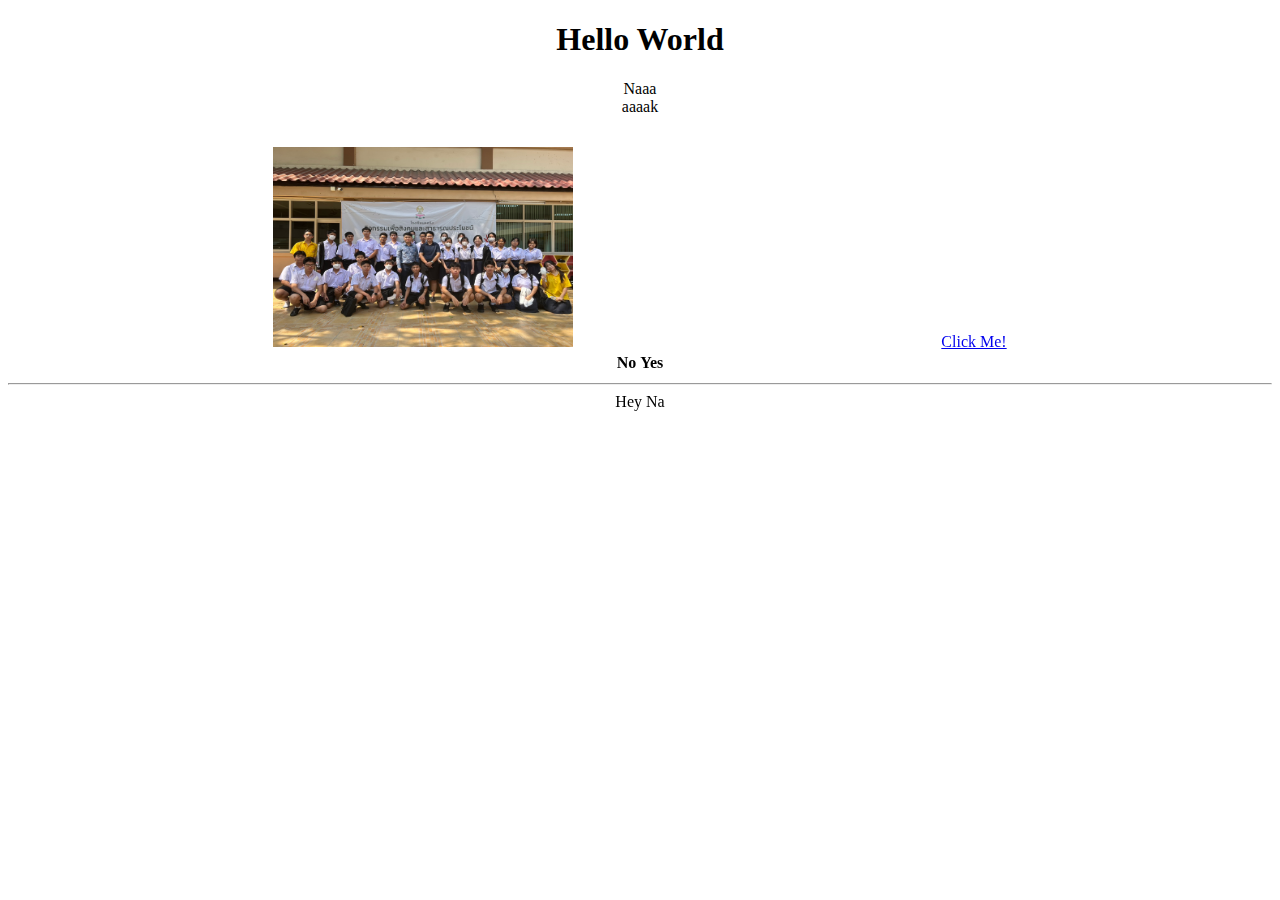
<file: Devifle/Index.html>
<!DOCTYPE html>
<html lang="en">
<head>
    <meta charset="UTF-8">
    <meta name="viewport" content="width=device-width, initial-scale=1.0">
    <title>Document</title>
</head>
<body>
 
<center> 
    <h1>Hello World</h1>
    <p>Naaa<br> aaaak</p>

    <img width="300" height="200" src="S__5947427.jpg">
    <iframe width="360" height="215" src="https://www.youtube.com/embed/rfUEstWJUkA?si=NVDdSA3F9aQ-juMw" title="YouTube video player" frameborder="0" allow="accelerometer; autoplay; clipboard-write; encrypted-media; gyroscope; picture-in-picture; web-share" referrerpolicy="strict-origin-when-cross-origin" allowfullscreen></iframe>
    <a href="https://www.youtube.com/watch?v=rfUEstWJUkA&list=RDrfUEstWJUkA&start_radio=1">Click Me! </a>
    <table>
        <tr>
            <th> No   </th>
            <th> Yes</th>
        </tr>
    </table>
    <hr>
    <span> Hey </span>
    <span> Na </span>



</center>
    

</body>
</html>
</file>
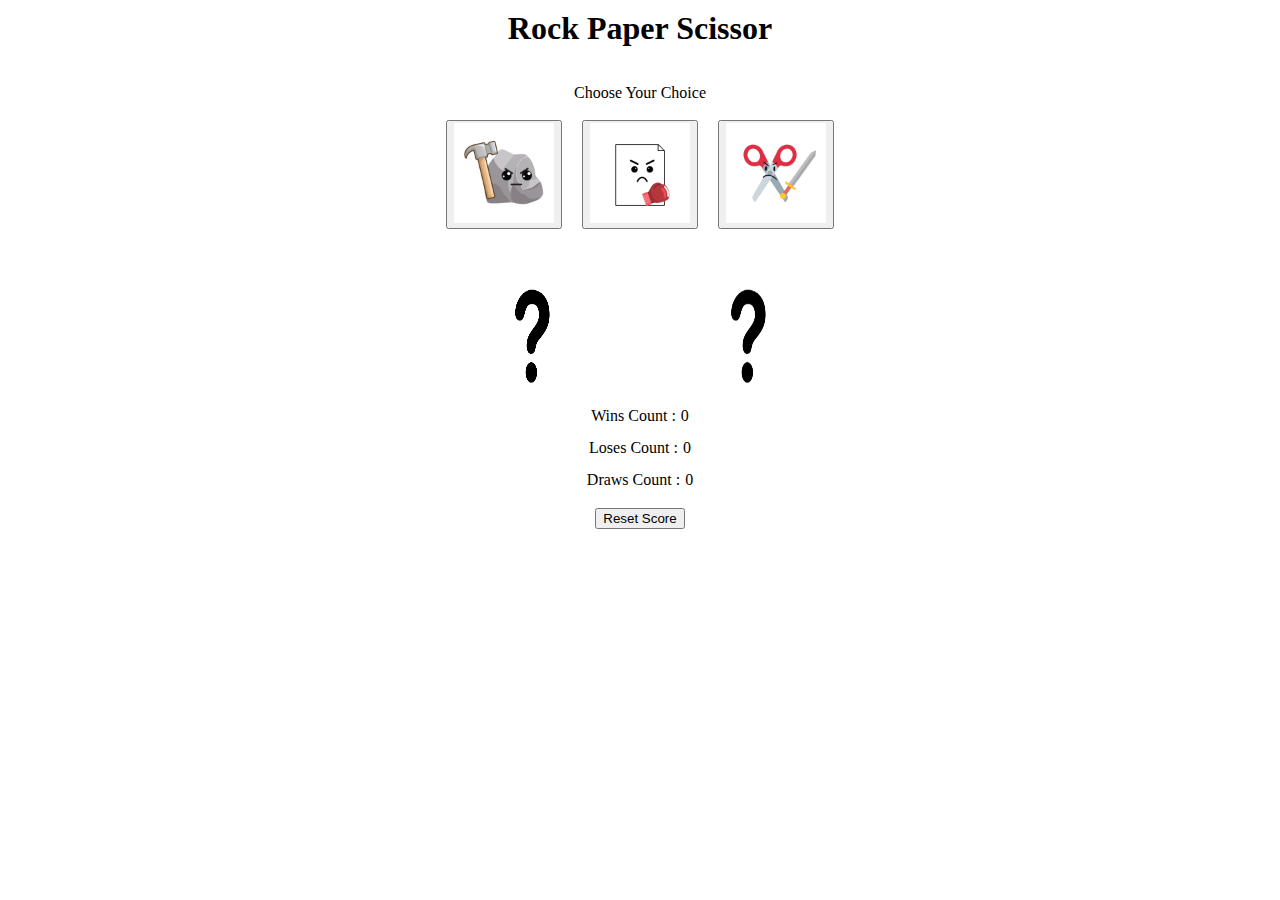
<file: Project.html>
<!DOCTYPE html>
<html lang="en">
<head>
    <meta charset="UTF-8">
    <meta name="viewport" content="width=device-width, initial-scale=1.0">
    <title>Document</title>
    <link rel="stylesheet" href="Project.css">
    <link href="https://cdn.jsdelivr.net/npm/bootstrap@5.0.2/dist/css/bootstrap.min.css" rel="stylesheet" integrity="sha384-EVSTQN3/azprG1Anm3QDgpJLIm9Nao0Yz1ztcQTwFspd3yD65VohhpuuCOmLASjC" crossorigin="anonymous">
</head>
<body>
<div class="container">
    <div class="TitleBox"> 
    <h1 id="Title">Rock Paper Scissor</h1>
    </div>
    <div class="FirstTextBox"><p id="FirstText">Choose Your Choice</p></div>
   <div class="ButtonChoose">
      <button type="button" onclick="Rock()" class="choose btn btn-outline-dark"> <img src="Rock.png" alt="" width="100px" height="100px"> </button>
      <button type="button" onclick="Paper()" class="choose btn btn-outline-dark"> <img src="Paper.png" alt="" width="100px" height="100px"> </button>
      <button type="button" onclick="Scissor()" class="choose btn btn-outline-dark"> <img src="Scissor.png" alt="" width="100px" height="100px"> </button>
   </div>
   <div class="Roundcount border-top">
    <span id="RoundText"></span>
    <span id="Round"></span>
   </div>
    <div class="PBresult">  
      <div class="Presult shadow p-3 mb-5 bg-body rounded">
        <p id="playerresult"></p>
        <img src="images.png" alt="" id="playerresultimg" width="100px" height="100px">
      </div>
      <div class="Bresult shadow p-3 mb-5 bg-body rounded">
        <p id="botresult"></p>
        <img src="filp.png" alt="" id="botresultimg" width="100px" height="100px">
      </div>
    </div>  
    <p id="ResultText" class="border-bottom"></p>
      <div class="ScorePoint ">
        <div class="WinScore">
          <span>Wins Count : </span>
          <span id="WinCount">0</span>
          <p></p>
        </div>
        <div class="LoseScore">
          <span>Loses Count : </span>
          <span id="LoseCount">0</span>
          <p></p>
        </div>
        <div class="DrawScore">
        <span>Draws Count : </span>
        <span id="DrawCount">0</span>
        <p></p>
        </div>
      </div>
      <div class="ScoreReset"> 
      <button type="button" class="btn btn-outline-danger" onclick="ResetScore()">Reset Score</button>
      </div>
</div>      
      <script src="Project.js"></script> 

      
</body>
</html>
</file>
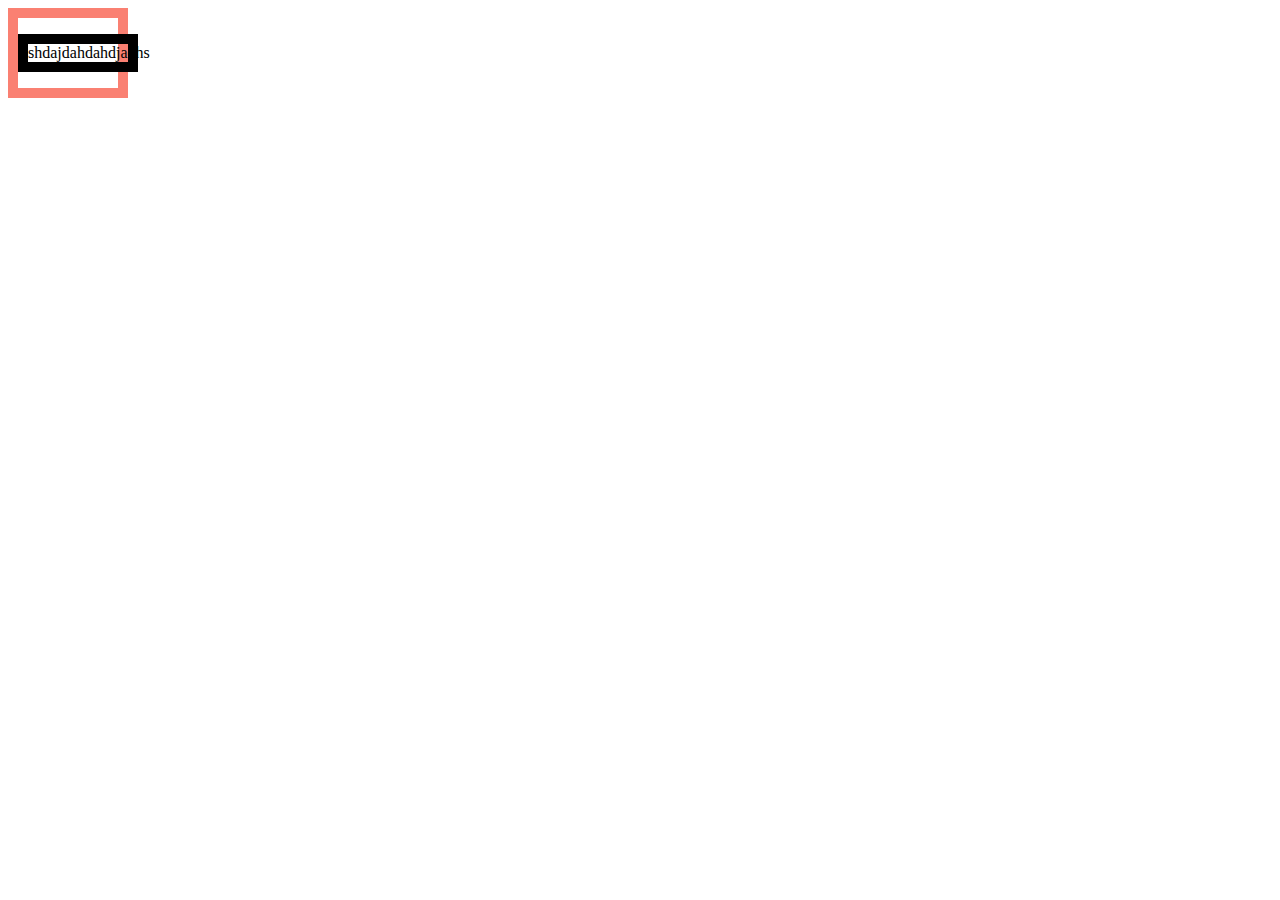
<file: test.html>
<!DOCTYPE html>
<html lang="en">
<head>
    <meta charset="UTF-8">
    <meta name="viewport" content="width=device-width, initial-scale=1.0">
    <title>Document</title>
    <link rel="stylesheet" href="test.css">
</head>
<body>
    <div class="Naa">
    <p id="container">shdajdahdahdjadhs</p>
    </div>
</body>
</html>
</file>
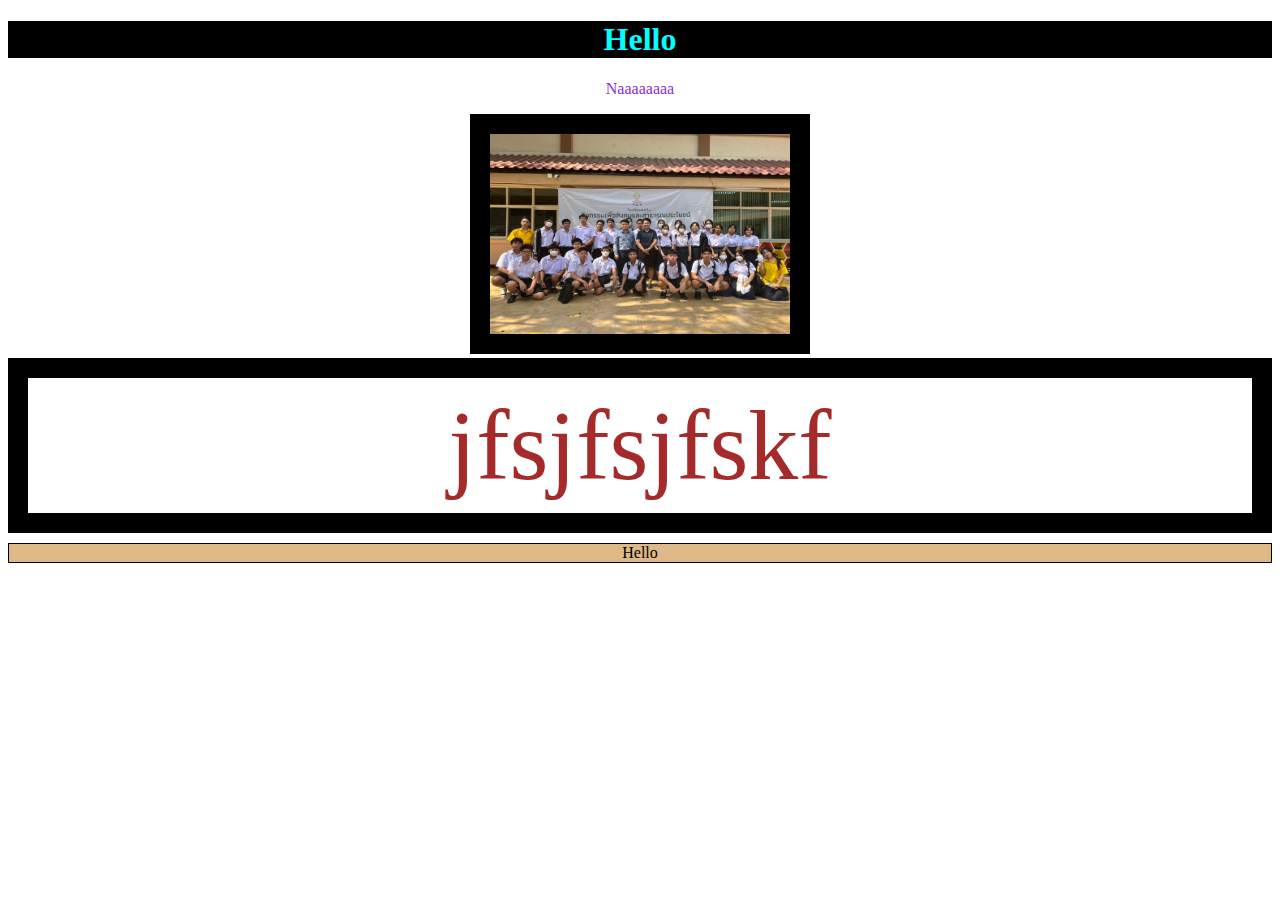
<file: Devifle/Day1.html>
<!DOCTYPE html>
<html lang="en">
<head>
    <meta charset="UTF-8">
    <meta name="viewport" content="width=device-width, initial-scale=1.0">
    <link rel="stylesheet" href="index.css">
    <title>Document</title>
</head>
<body>
    
<center>
    <!-- Gre -->
    <div>
    <h1 style="color: aqua; background-color: black;">Hello</h1>
    <p style="color: blueviolet;" >Naaaaaaaa </p>
    </div>

    <!-- im -->
     <div>
    <img id="Na" width=" 300" height="200" src="S__5947427.jpg">
     </div>


     <div>
 
        <p id="Mama">jfsjfsjfskf</p>
        <p  class="Hello">Hello</p>
     </div>
    </center>

</body>
</html>
</file>
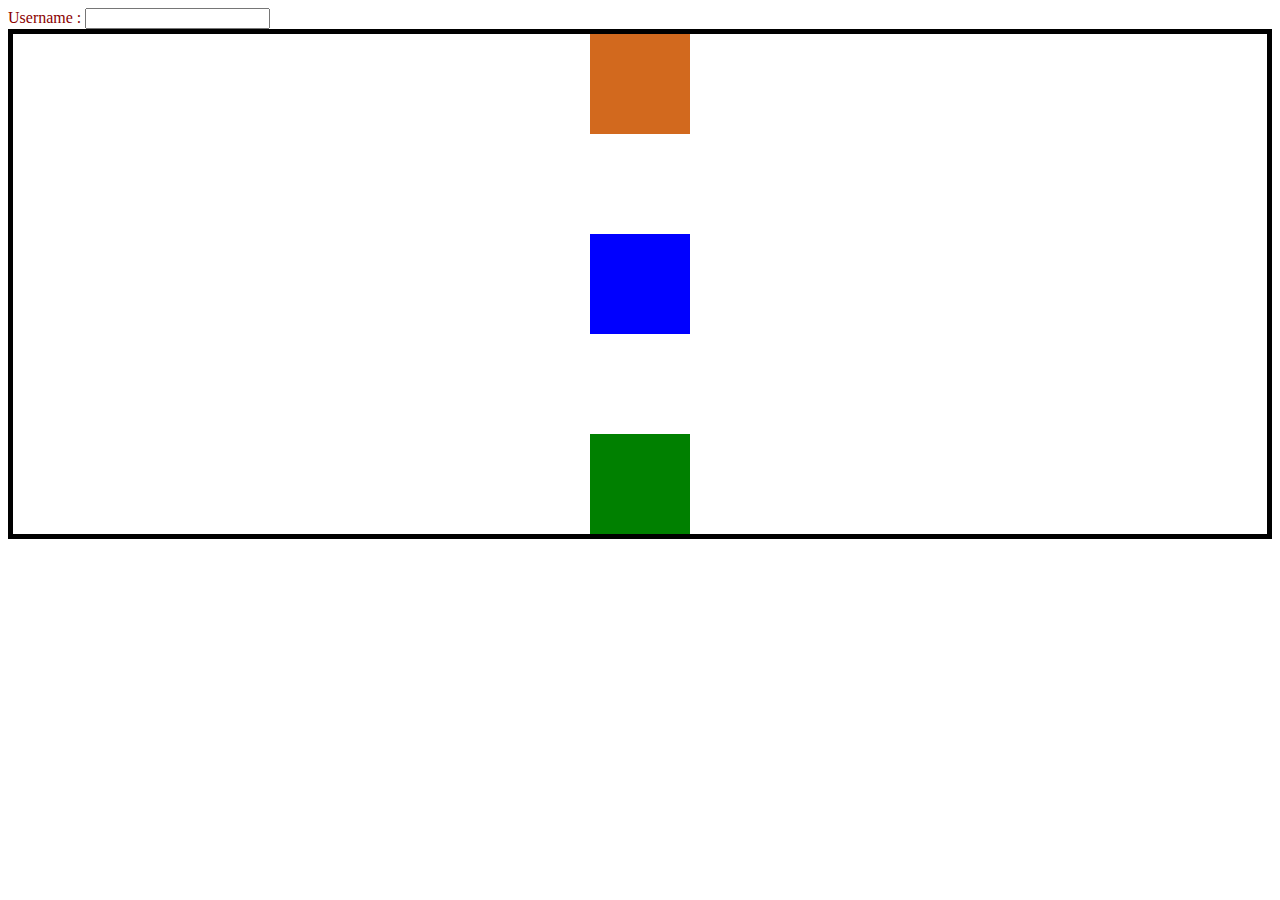
<file: Devifle/Day2.html>
<!DOCTYPE html>
<html lang="en">
<head>
    <meta charset="UTF-8">
    <meta name="viewport" content="width=device-width, initial-scale=1.0">
    <link rel="stylesheet" href="Day2.css">
    <title>Document</title>
</head>
<body>
    <label id="dan" for="Username">Username : </label>
    <input id="Text" type="text" name="Username">

    <div class="container">
        <div class="Box red"></div>
        <div class="Box blue"></div>
        <div class="Box green"></div>

    </div>

</body>
</html>
</file>
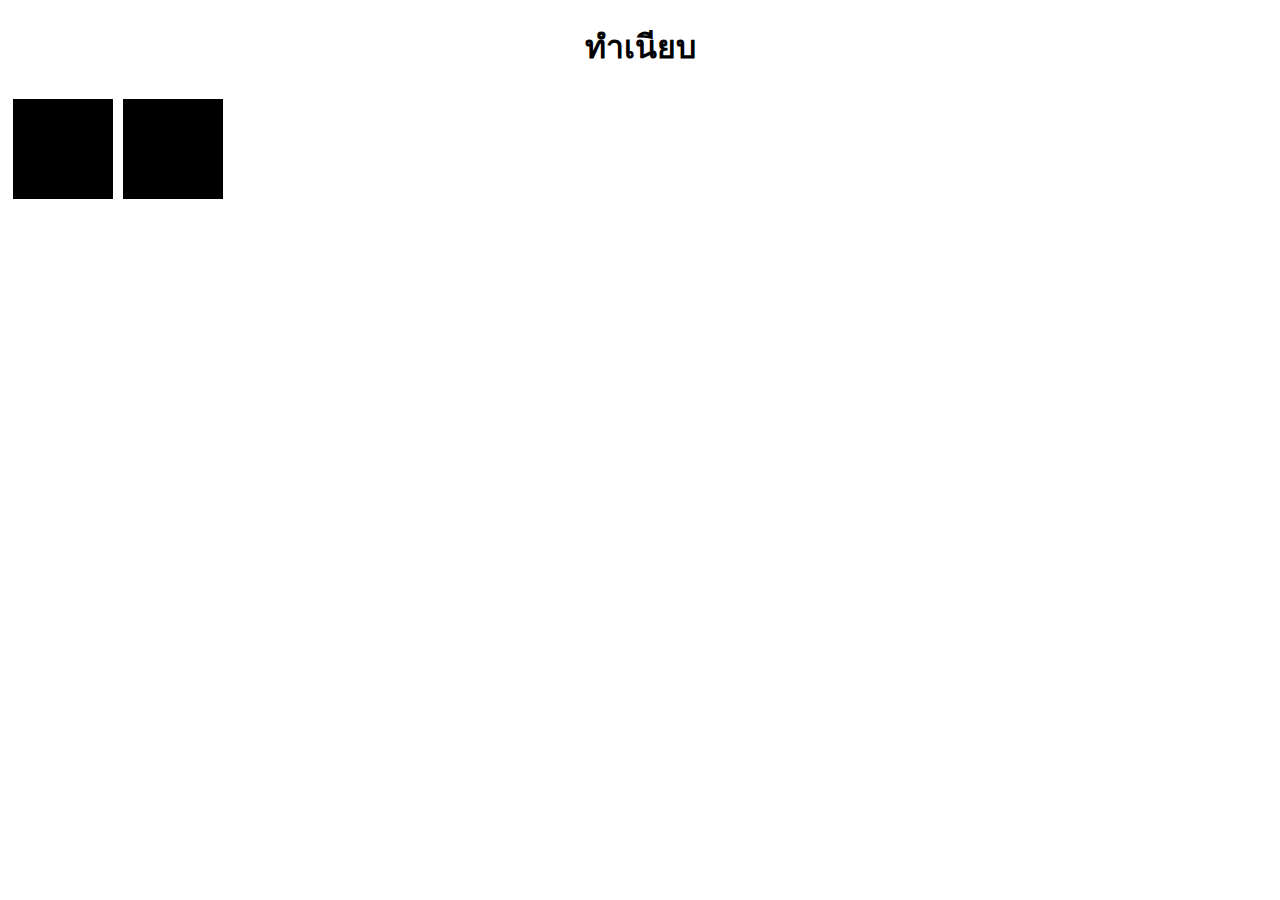
<file: Devifle/ทำเนียย.html>
<!DOCTYPE html>
<html lang="en">
<head>
    <meta charset="UTF-8">
    <meta name="viewport" content="width=device-width, initial-scale=1.0">
    <link rel="stylesheet" href="ทำเนียบ.css">
    <title>Document</title>
</head>
<body>
    
    <center><h1 class="ทำเนียบ">ทำเนียบ</h1></center>
    <div class="ตาราง">
    <div class="ชื่อ ปราบ">
        <p> นายปวิชปัณฑรีย์ พึ่งรัศมี </p>
    </div>
    <div class="ชื่อ เบสท์"></div>
    </div>



    </div>
</body>
</html>
</file>
<file: Project.css>
body{
    background-color: white;
}

#Title {
    display: flex;
    flex-direction: row;
    justify-content: center;
    margin-top: 0;
    width: 450px;
}

#FirstText {
display: flex;
flex-direction: row;
justify-content: center;
width: 450px;
height: 10px;

}

.ButtonChoose {
    display: flex;
    flex-direction: row;
    justify-content: center;
    width: 450px;
}

.PBresult {
    margin-top: 0%;
    display: flex;
    flex-direction: row;
    justify-content: center;
    height: auto;
    
}


.Presult {
    margin-top: 10px;
    margin-left: 10px;
    margin-right: 10px;
    margin-bottom: 0px;
    
    width: 196px;
    display: flex;
    flex-direction: column;
    align-items: center;
}
.Bresult {
    margin-top: 10px;
    margin-left: 10px;
    margin-right: 10px;
    margin-bottom: 0px;
    
    width: 196px;
    display: flex;
    flex-direction: column;
    align-items: center;
}

#ResultText {
    display: flex;
    flex-direction: row;
    justify-content: center;
    width: 450px;
    margin-top: 0px;
    padding:5px ;
    padding-top: 0px;
}

.ScoreReset {
    display: flex;
    flex-direction: row;
    justify-content: center;
    margin-top: 5px;
    width: 450px;
}

.WinScore {
    display: flex;
    flex-direction: row;
    justify-content: center;
    width: 450px;
}

.LoseScore {
    display: flex;
    flex-direction: row;
    justify-content: center;
    width: 450px;
}

.DrawScore {
    display: flex;
    flex-direction: row;
    justify-content: center;
    width: 450px;
}

.container {
    display: flex;
    flex-direction: column;
    align-items: center;

    margin-top: 10px;

}
.ScorePoint{
    width: 450px;
}

.TitleBox {
    width: 450px;
}

.FirstTextBox {
    width: 450px;
}

.choose {
    margin: 10px;
}

#WinCount {
    margin-left: 5px;
}
#LoseCount {
    margin-left: 5px;
}
#DrawCount {
    margin-left: 5px;
}

#botresultimg {
    transform: scaleX(-1);
}

.border-top {
    width: 450px;
    display: flex;
    flex-direction: row;
    justify-content: center;
}

#Round {
    margin-left: 5px;
    margin-top: 5px;
}

#RoundText {
    margin-top: 5px;
}
</file>
<file: test.css>
#container {
    border: 10px solid black;
    width: 100px;
}

.Naa {
    border: 10px solid salmon;
    width: 100px;
}
</file>
<file: Devifle/index.css>
#Mama {
                color: brown;
                font-size: 100px;
                margin:0px ;
                border: 20px solid black;
                padding: 10px;
            }
            .Hello{
                background-color: burlywood;
                border: 1px solid black;
                margin-top: 10px;
            }

            #Na{
                border: 20px solid black;
            }
</file>
<file: Devifle/Day2.css>
#dan {
        color: darkred;
    }
    #Text:focus {
        background-color: aqua;
    }

    .container {
        height: 500px;
        border: 5px solid black;
        display: flex;
        flex-direction: column;
        justify-content: space-between;
        align-items: center;
    }
    .Box {
        width: 100px;
        height: 100px;
        transition-duration: 0.3s;
        color: transparent;
    }
    .Box:focus{
        width: 200px;
        height: 200px;
        background-color: aqua;
        color: black;
    }
    .red {
        background-color: chocolate;
    }
    .blue {
        background-color: blue;
    }
    .green{
        background-color: green;
    }
</file>
<file: Devifle/ทำเนียบ.css>
.ทำเนียบ{
    font-size: xx-large;
}
.ตาราง{
    display: flex;
    flex-direction: row;
}
.ชื่อ{
    width: 100px;
    height: 100px;
    background-color: black;
    margin: 5px;
    color: transparent;
    transition-duration: 0.3s;
}
.ชื่อ:hover{
    width: 200px;
    height: 200px;
    color: white;
   
}
</file>
